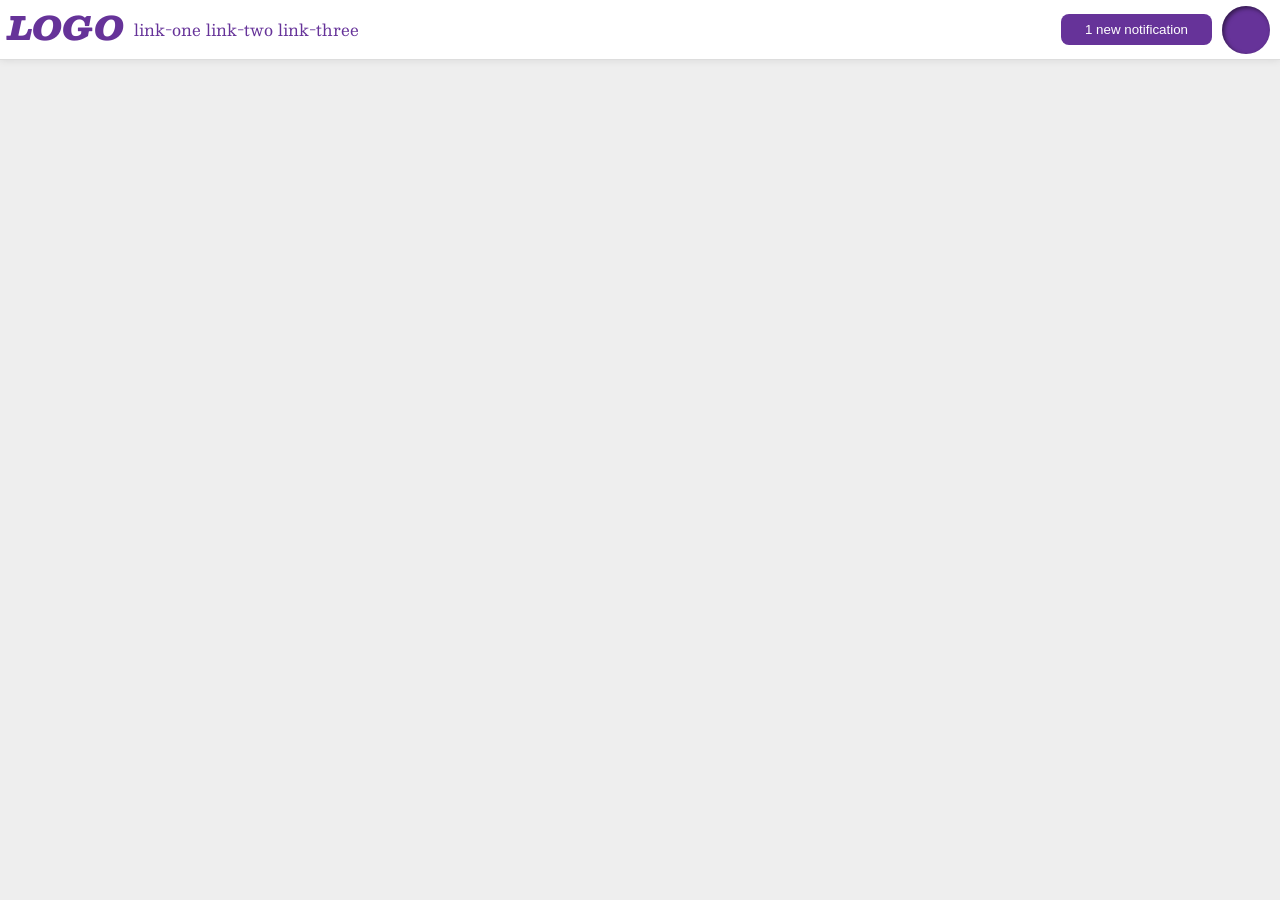
<file: flex/03-flex-header-2/index.html>
<!DOCTYPE html>
<html lang="en">
  <head>
    <meta charset="UTF-8">
    <meta http-equiv="X-UA-Compatible" content="IE=edge">
    <meta name="viewport" content="width=device-width, initial-scale=1.0">
    <title>Flex Header 2</title>
    <link rel="stylesheet" href="style.css">
  </head>
  <body>
    <div class="header">
      <div class="leftHead">
        <div class="logo">
          LOGO
        </div>
        <ul class="links">
          <li><a href="google.com">link-one</a></li>
          <li><a href="google.com">link-two</a></li>
          <li><a href="google.com">link-three</a></li>
        </ul>
      </div>
      <div class="rightHead">
        <button class="notifications">
          1 new notification
        </button>
        <div class="profile-image"></div>
      </div>
    </div>
  </body>
</html>
</file>
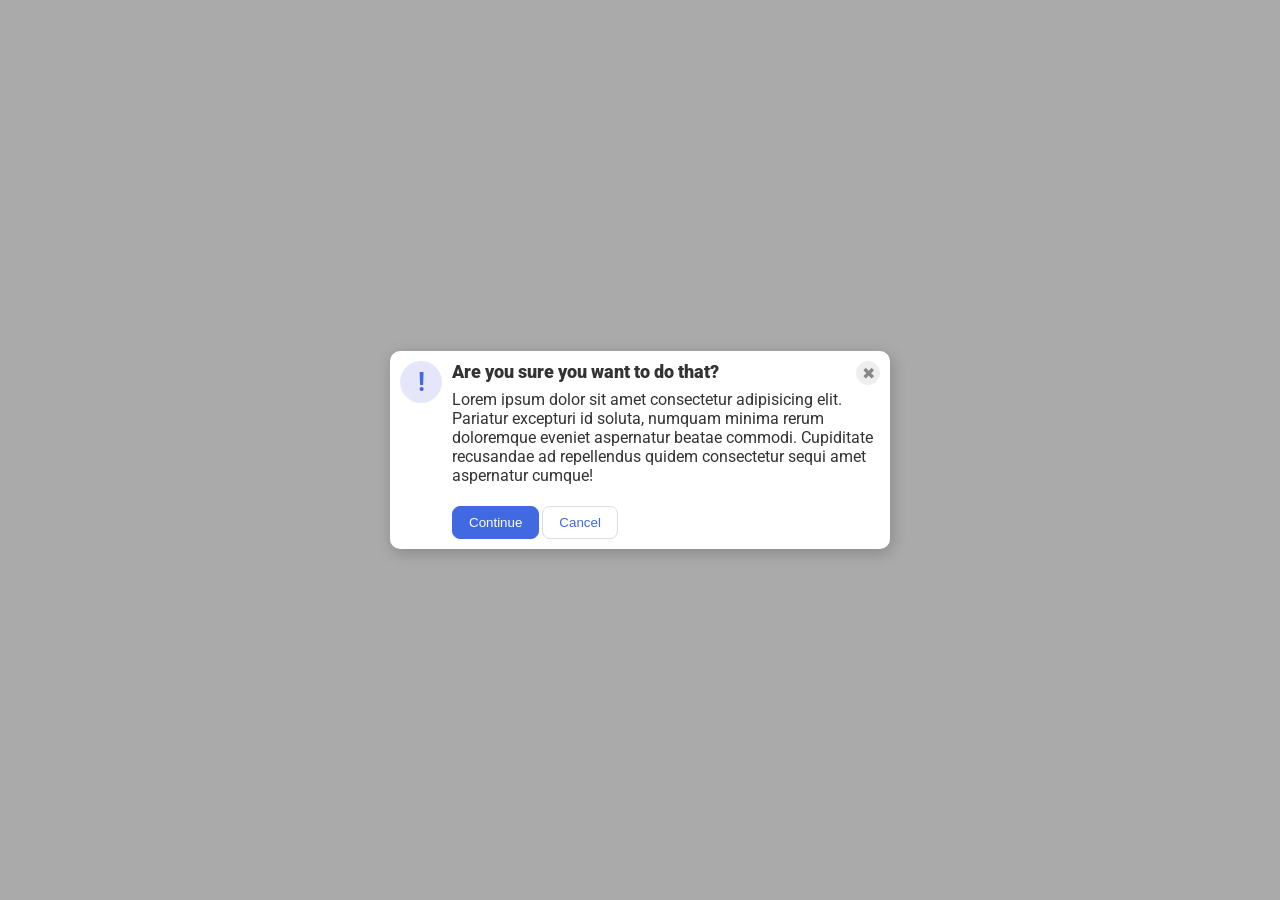
<file: flex/05-flex-modal/index.html>
<!DOCTYPE html>
<html lang="en">
  <head>
    <meta charset="UTF-8">
    <meta http-equiv="X-UA-Compatible" content="IE=edge">
    <meta name="viewport" content="width=device-width, initial-scale=1.0">
    <link rel="stylesheet" href="style.css">
    <title>Modal</title>
  </head>
  <body>
    <div class="modal">
      <div class="icon">!</div>

      <div class="container">
        <div class="header">Are you sure you want to do that?
          <button class="close-button">✖</button>
        </div>
        <div class="text">Lorem ipsum dolor sit amet consectetur adipisicing elit. Pariatur excepturi id soluta, numquam minima rerum doloremque eveniet aspernatur beatae commodi. Cupiditate recusandae ad repellendus quidem consectetur sequi amet aspernatur cumque!</div>
       <div class="buttonOptions">
        <button class="continue">Continue</button>
        <button class="cancel">Cancel</button>
       </div>
      </div>
    </div>
  </body>
</html>
</file>
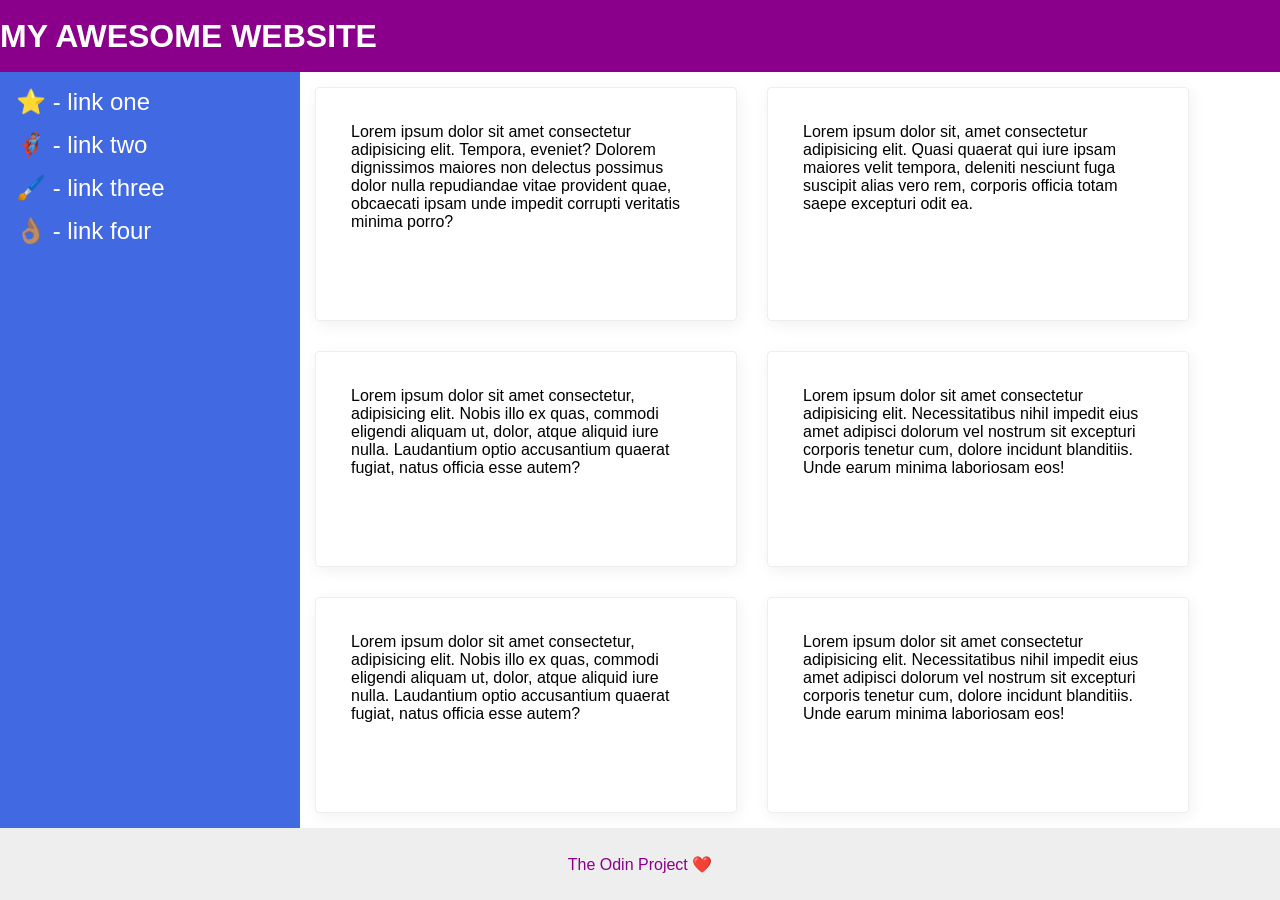
<file: flex/07-flex-layout-2/index.html>
<!DOCTYPE html>
<html lang="en">
  <head>
    <meta charset="UTF-8">
    <meta http-equiv="X-UA-Compatible" content="IE=edge">
    <meta name="viewport" content="width=device-width, initial-scale=1.0">
    <title>The Holy Grail</title>
    <link rel="stylesheet" href="style.css">
  </head>
  <body>
    <div class="header">
      MY AWESOME WEBSITE
    </div>
    <div class="mainBody">
      <div class="sidebar">
        <ul>
          <li><a href="#">⭐ - link one</a></li>
          <li><a href="#">🦸🏽‍♂️ - link two</a></li>
          <li><a href="#">🖌️ - link three</a></li>
          <li><a href="#">👌🏽 - link four</a></li>
        </ul>
      </div>
      <div class="cardMat">
      <div class="card">Lorem ipsum dolor sit amet consectetur adipisicing elit. Tempora, eveniet? Dolorem dignissimos maiores non delectus possimus dolor nulla repudiandae vitae provident quae, obcaecati ipsam unde impedit corrupti veritatis minima porro?</div>
      <div class="card">Lorem ipsum dolor sit, amet consectetur adipisicing elit. Quasi quaerat qui iure ipsam maiores velit tempora, deleniti nesciunt fuga suscipit alias vero rem, corporis officia totam saepe excepturi odit ea.</div>
      <div class="card">Lorem ipsum dolor sit amet consectetur, adipisicing elit. Nobis illo ex quas, commodi eligendi aliquam ut, dolor, atque aliquid iure nulla. Laudantium optio accusantium quaerat fugiat, natus officia esse autem?</div>
      <div class="card">Lorem ipsum dolor sit amet consectetur adipisicing elit. Necessitatibus nihil impedit eius amet adipisci dolorum vel nostrum sit excepturi corporis tenetur cum, dolore incidunt blanditiis. Unde earum minima laboriosam eos!</div>
      <div class="card">Lorem ipsum dolor sit amet consectetur, adipisicing elit. Nobis illo ex quas, commodi eligendi aliquam ut, dolor, atque aliquid iure nulla. Laudantium optio accusantium quaerat fugiat, natus officia esse autem?</div>
      <div class="card">Lorem ipsum dolor sit amet consectetur adipisicing elit. Necessitatibus nihil impedit eius amet adipisci dolorum vel nostrum sit excepturi corporis tenetur cum, dolore incidunt blanditiis. Unde earum minima laboriosam eos!</div>
      </div>
    </div>  
    <div class="footer">
      The Odin Project ❤️
    </div>
  </body>
</html>
</file>
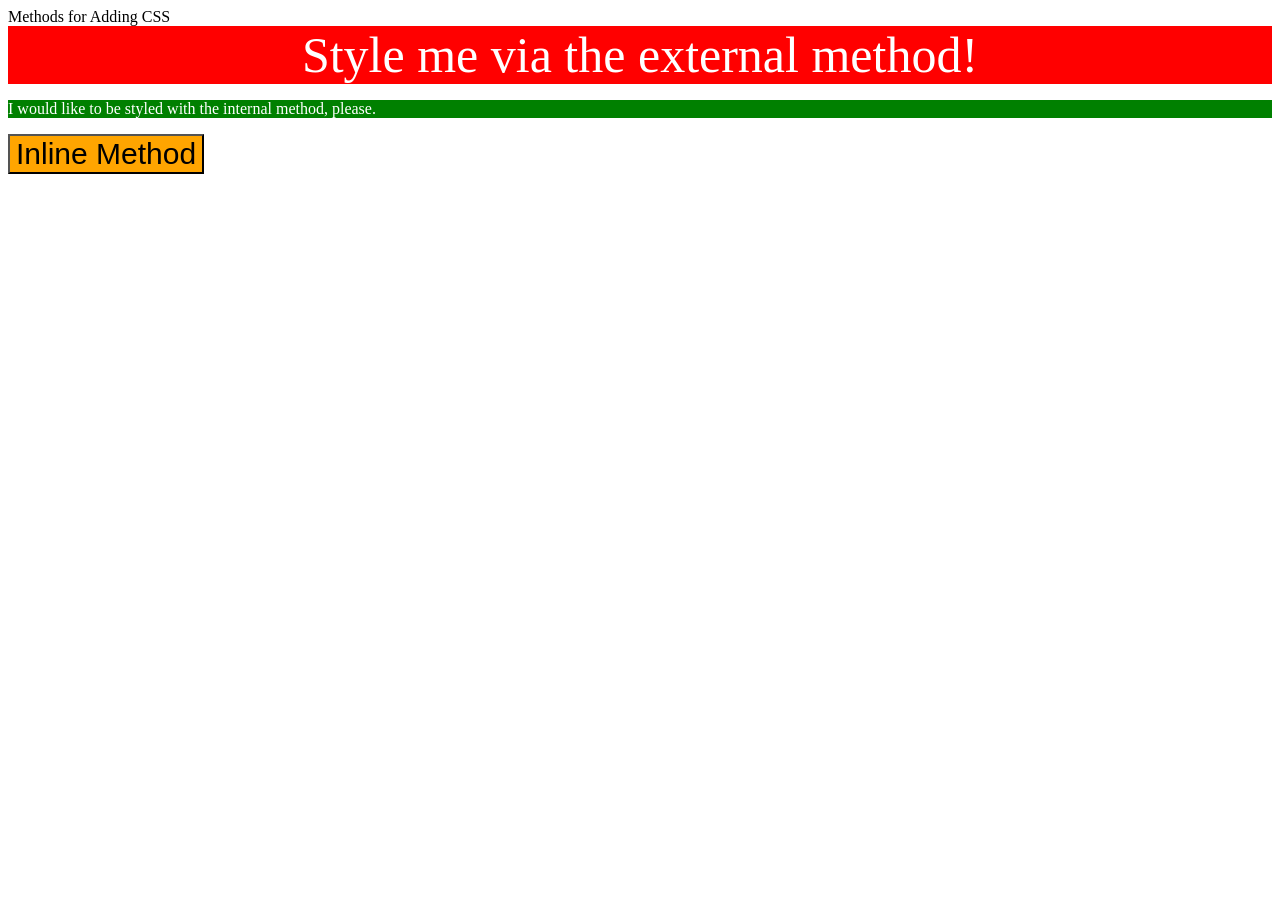
<file: foundations/01-css-methods/index.html>
<!DOCTYPE html>
<html lang="en">
  <head>
    <meta charset="UTF-8">
    <meta http-equiv="X-UA-Compatible" content="IE=edge">
    <meta name="viewport" content="width=device-width, initial-scale=1.0">
    <link rel="stylesheet" href="style.css"
    <title>Methods for Adding CSS</title>
    <style>
      p
      {
        background-color: green;
        color: white;
      }
    </style>
  </head>
  <body>
    <div>Style me via the external method!</div>
    <p>I would like to be styled with the internal method, please.</p>
    <button style="background-color: orange; font-size: 30px;">Inline Method</button>
  </body>
</html>
</file>
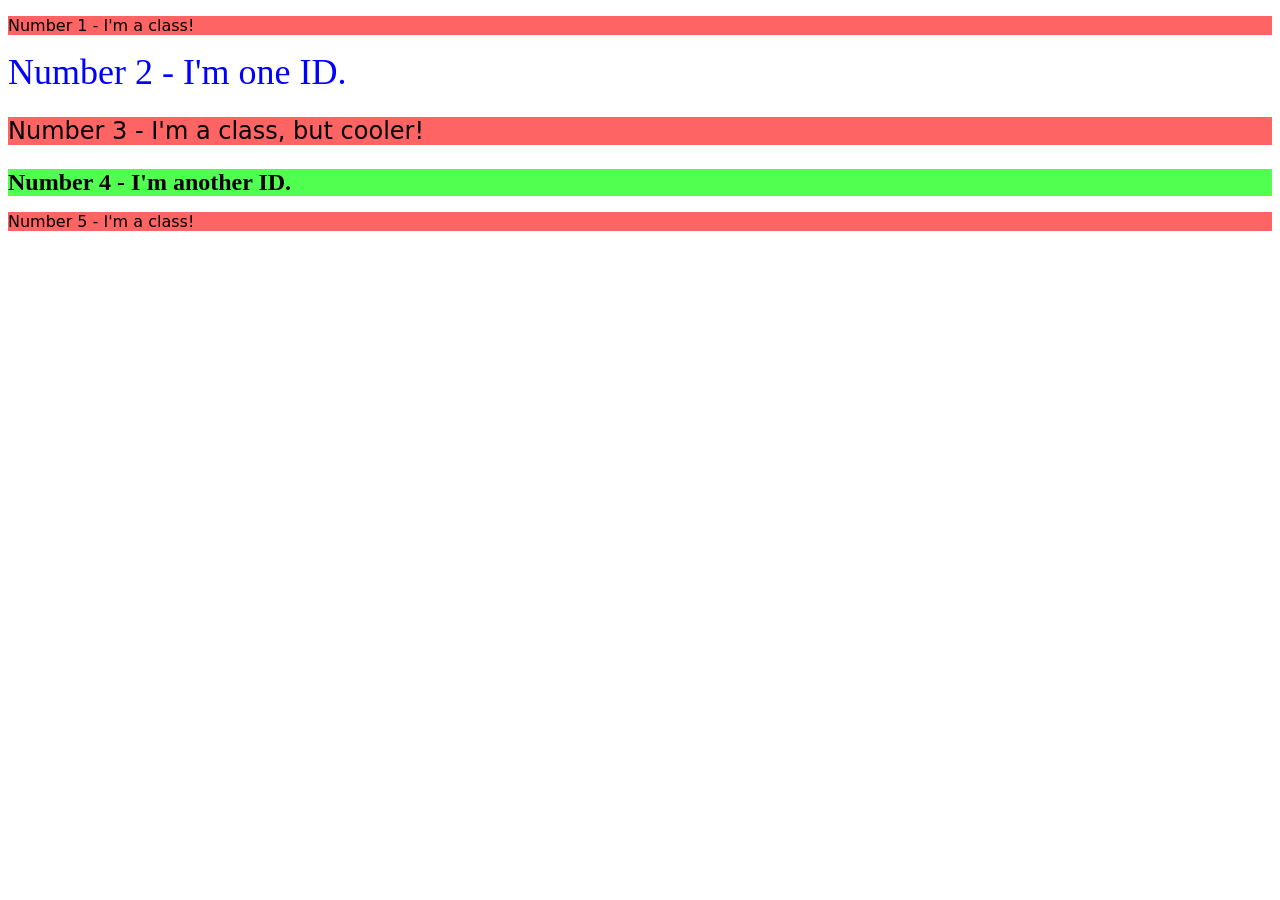
<file: foundations/02-class-id-selectors/index.html>
<!DOCTYPE html>
<html lang="en">
  <head>
    <meta charset="UTF-8">
    <meta http-equiv="X-UA-Compatible" content="IE=edge">
    <meta name="viewport" content="width=device-width, initial-scale=1.0">
    <title>Class and ID Selectors</title>
    <link rel="stylesheet" href="style.css">
  </head>
  <body>
    <p class="odds">Number 1 - I'm a class!</p>
    <div id="num2">Number 2 - I'm one ID.</div>
    <p class="odds cooler">Number 3 - I'm a class, but cooler!</p>
    <div id="num4">Number 4 - I'm another ID.</div>
    <p class="odds">Number 5 - I'm a class!</p>
  </body>
</html>
</file>
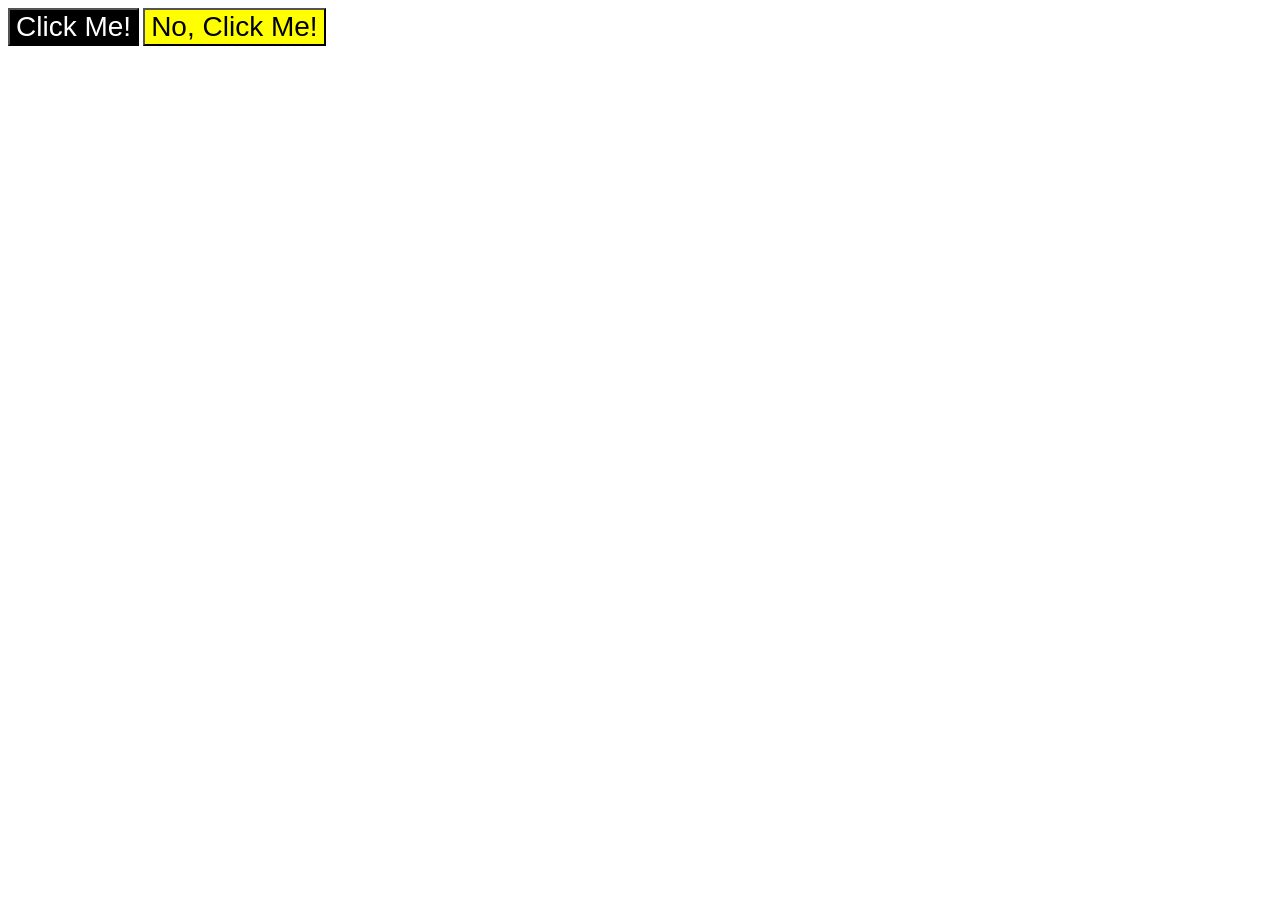
<file: foundations/03-grouping-selectors/index.html>
<!DOCTYPE html>
<html lang="en">
  <head>
    <meta charset="UTF-8">
    <meta http-equiv="X-UA-Compatible" content="IE=edge">
    <meta name="viewport" content="width=device-width, initial-scale=1.0">
    <title>Grouping Selectors</title>
    <link rel="stylesheet" href="style.css">
  </head>
  <body>
    <button class="first">Click Me!</button>
    <button class="second">No, Click Me!</button>
  </body>
</html>
</file>
<file: flex/03-flex-header-2/style.css>
/* this is some magical font-importing.  
you'll learn about it later. */
@import url('https://fonts.googleapis.com/css2?family=Besley:ital,wght@0,400;1,900&display=swap');

body {
  margin: 0;
  background: #eee;
  font-family: Besley, serif;
}

.header {
  background: white;
  border-bottom: 1px solid #ddd;
  box-shadow: 0 0 8px rgba(0,0,0,.1);
  display: flex;
  justify-content: space-between;
}

.leftHead {
  display: flex;
  gap: 10px;
}
.rightHead {
  display: flex;
  gap:10px;
  align-items: center;
}
.profile-image {
  background: rebeccapurple;
  box-shadow: inset 2px 2px 4px rgba(0,0,0,.5);
  border-radius: 50%;
  width: 48px;
  height: 48px;
  margin-right: 10px;
}

.logo {
  color: rebeccapurple;
  font-size: 32px;
  font-weight: 900;
  font-style: italic;
  padding-left: 8px;
}

button {
  border: none;
  border-radius: 8px;
  background: rebeccapurple;
  color: white;
  padding: 8px 24px;
}

a {
  /* this removes the line under our links */
  text-decoration: none;
  color: rebeccapurple;
}

ul {
  list-style-type: none;
  display: flex;
  gap: 5px;
  padding: 0;
}
</file>
<file: flex/05-flex-modal/style.css>
@import url('https://fonts.googleapis.com/css2?family=Roboto:wght@400;700&display=swap');

html, body {
  height: 100%;
}

body {
  font-family: Roboto, sans-serif;
  margin: 0;
  background: #aaa;
  color: #333;
  /* I'll give you this one for free lol */
  display: flex;
  align-items: center;
  justify-content: center;
}

.modal {
  background: white;
  width: 480px;
  border-radius: 10px;
  box-shadow: 2px 4px 16px rgba(0,0,0,.2);
  display: flex;
  gap: 10px;
  padding: 10px;
}

.container{
  display: flex;
  flex-direction: column;
  gap: 5px;
}

.header{
display: flex;
justify-content: space-between;
font-weight: 900;
font-size: 18px;
}

.text{
  margin-bottom: 16px;
}
.icon {
  color: royalblue;
  font-size: 26px;
  font-weight: 700;
  background: lavender;
  width: 42px;
  height: 42px;
  border-radius: 50%;
  display: flex;
  flex-shrink: 0;
  align-items: center;
  justify-content: center;
}

.close-button {
  background: #eee;
  border-radius: 50%;
  color: #888;
  font-weight: 400;
  font-size: 16px;
  height: 24px;
  width: 24px;
  display: flex;
  align-items: center;
  justify-content: center;
  border: 1px solid #eee;
  padding: 0;
}

button {
  cursor: pointer;
  padding: 8px 16px;
  border-radius: 8px;
}

button.continue {
  background: royalblue;
  border: 1px solid royalblue;
  color: white;
}

button.cancel {
  background: white;
  border: 1px solid #ddd;
  color: royalblue;
}
.buttonOptions{
  display: flex;
  justify-content: flex-start;
  gap: 3px;
}
</file>
<file: flex/07-flex-layout-2/style.css>
body {
  font-family: -apple-system, BlinkMacSystemFont, 'Segoe UI', Roboto, Oxygen, Ubuntu, Cantarell, 'Open Sans', 'Helvetica Neue', sans-serif;
  margin: 0;
  min-height: 100vh;
  display: flex;
  flex-direction: column;
}

.header {
  height: 72px;
  background: darkmagenta;
  color: white;
  font-weight: 900;
  font-size: 32px;
  display: flex;
  align-items: center;
}

.mainBody{
  display: flex;
  flex: 1;
}

.cardMat{
  display: flex;
  flex-direction: row;
  flex: 1;
  flex-wrap: wrap;
}

.footer {
  height: 72px;
  background: #eee;
  color: darkmagenta;
  display: flex;
  justify-content: center;
  align-items: center;
}

.sidebar {
  width: 300px;
  background: royalblue;
  box-sizing: border-box;
  display: flex;
  font-size: 24px;
  padding: 16px;
  flex: 1, 0, 0;
}

.card {
  border: 1px solid #eee;
  box-shadow: 2px 4px 16px rgba(0,0,0,.06);
  border-radius: 4px;
  padding: 35px;
  max-width: 350px;
  margin: 15px;
}

ul{
  list-style-type: none;
  margin: 0;
  padding: 0;

}

li{
margin-bottom: 15px;
}

a{
  text-decoration: none;
  color: white;
}
</file>
<file: foundations/01-css-methods/style.css>
div
{
    color: white;
    background-color: red;
    text-align: center;
    font-size: 50px;
}
</file>
<file: foundations/02-class-id-selectors/style.css>
.odds
{
    background-color: rgb(255, 100, 100);
    font-family: verdana, "dejavu sans", sans serif;
}
.cooler
{
    font-size: 24px;
}
#num2
{
    color: rgb(0, 0, 255);
    font-size: 36px;
}
#num4
{
    background-color: rgb(80, 255, 80);
    font-size: 24px;
    font-weight: 700;
}
</file>
<file: foundations/03-grouping-selectors/style.css>
.first,
.second{
    font-family: Helvetica, "Times new roman", sans-serif;
    font-size: 28px;
}
.first{
    background-color: black;
    color: white;
}
.second{
    background-color: yellow;
}
</file>
